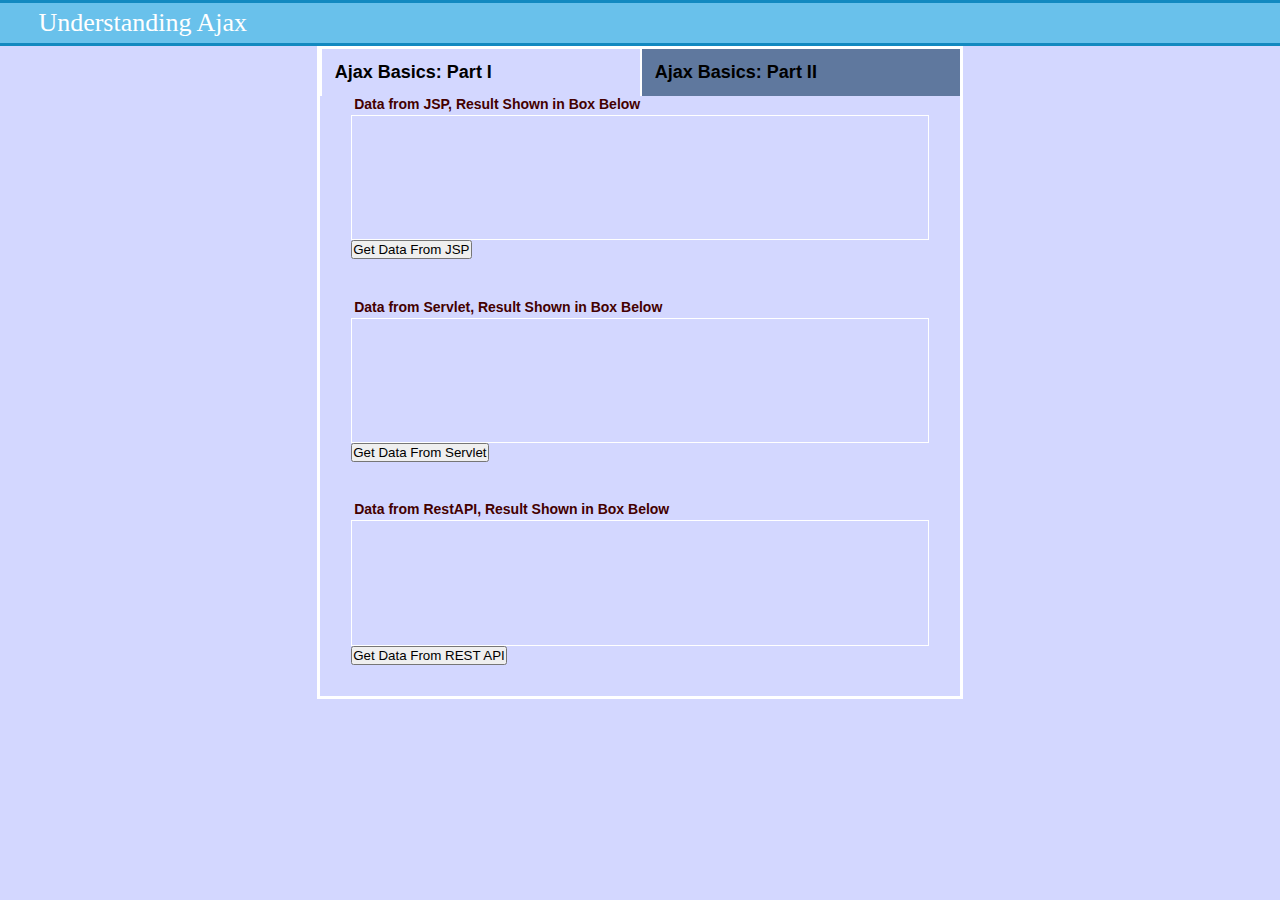
<file: ajax/index.html>
<!DOCTYPE HTML>
<html>
<head>
<title>Ajax Basics</title>
<link rel="stylesheet" href="./css/styles1.css" type="text/css" />
<link rel="stylesheet" href="./css/styles2.css" type="text/css" />



</head>

<body>
	<header> Understanding Ajax </header>


	<div class="mainContainer">
		<div>

			<div id="pane1-btn" class="tab-button" onclick="toggleTab('pane1')">Ajax Basics: Part I</div>
			<div id="pane2-btn" class="tab-button"  style="background : #5F789E"  onclick="toggleTab('pane2')">Ajax Basics: Part II</div>

		</div>
		<div class="tab-pane" id="pane1">

			<div class="form-container">

				<h3>Data from JSP, Result Shown in Box Below</h3>
				<div class="result-box" id="jspResultContainer"></div>
				<input type="button" value="Get Data From JSP"
					onclick='getDataFromJsp()' />


			</div>
			<div class="form-container">

				<h3>Data from Servlet, Result Shown in Box Below</h3>
				<div class="result-box" id="servletResultContainer"></div>
				<input type="button" value="Get Data From Servlet"
					onclick='getDataFromServlet("show-time")' />


			</div>
			<div class="form-container">

				<h3>Data from RestAPI, Result Shown in Box Below</h3>
				<div class="result-box" id="restResultContainer"></div>
				<input type="button" value="Get Data From REST API"
					onclick='getDataFromRest("This is my input for rest", "input 2 Rest")' />

			</div>
		</div>


		<div class="tab-pane" style="display : none" id="pane2">
				This tab is yet to be implemented!
		</div>
	</div>
<script src="./scripts/ajax.js" type="text/javascript"></script>

<script src="./scripts/common-1.js" type="text/javascript"></script>
<script src="./scripts/common-2.js" type="text/javascript"></script>
</body>
</html>
</file>
<file: ajax/css/styles1.css>
* {
	margin: 0;
	padding: 0;
}

body {
	background-color: #D3D7FF;
}

a:hover {
	color: red
}

header {
	font: 26px Verdana regular;
	background-color: #69C1EB;
	color: white;
	padding: 5px 0 5px 3%;
	border-top: 3px solid #1289C0;
	border-bottom: 3px solid #1289C0;
}

.mainContainer {
	
	margin: 0 auto;
	width: 50%;
	border: 3px solid white;
}

.form-container {
	padding: 3%;
}

.result-box {
	position: relative;
	height: 100px;
	border: 1px solid white;
	padding: 2%;
}
.right-pane-no-show{
	border-bottom:2px solid white;
}
.left-pane-no-show{
	border-bottom:2px solid white;
}
.tab-pane {
	border-radius: 15px;
	padding: 2%;
}


.tab-button:hover{
	cursor:pointer;
	
}

.ajaxResult {
	color: #440000;
	font-weight: bold;
	font-size: 18px;
	font-family: Arial, Helvetica, sans-serif;
}

h2 {
	color: #440000;
	font-weight: bold;
	font-size: 18px;
	font-family: Arial, Helvetica, sans-serif;
}

h3 {
	color: #440000;
	font-weight: bold;
	font-size: 14px;
	font-family: Arial, Helvetica, sans-serif;
	padding: 3px;
}

.error {
	background-color: yellow;
	color: red;
	font-weight: bold;
	font-size: 20px;
	font-family: Arial, Helvetica, sans-serif;
	border-style: inset;
}
#pane2{
	height:600px;
	text-align:center;
}
</file>
<file: ajax/css/styles2.css>
.tab-button{
	width: 50%;
	box-sizing: border-box;
	float: left;
	padding: 2%;
	border-left:2px solid white;
	font-weight: bold;
	font-size: 18px;
	font-family: Arial, Helvetica, sans-serif;
}
.tab-button-selected{
	background-color:#5F789E;
}
</file>
